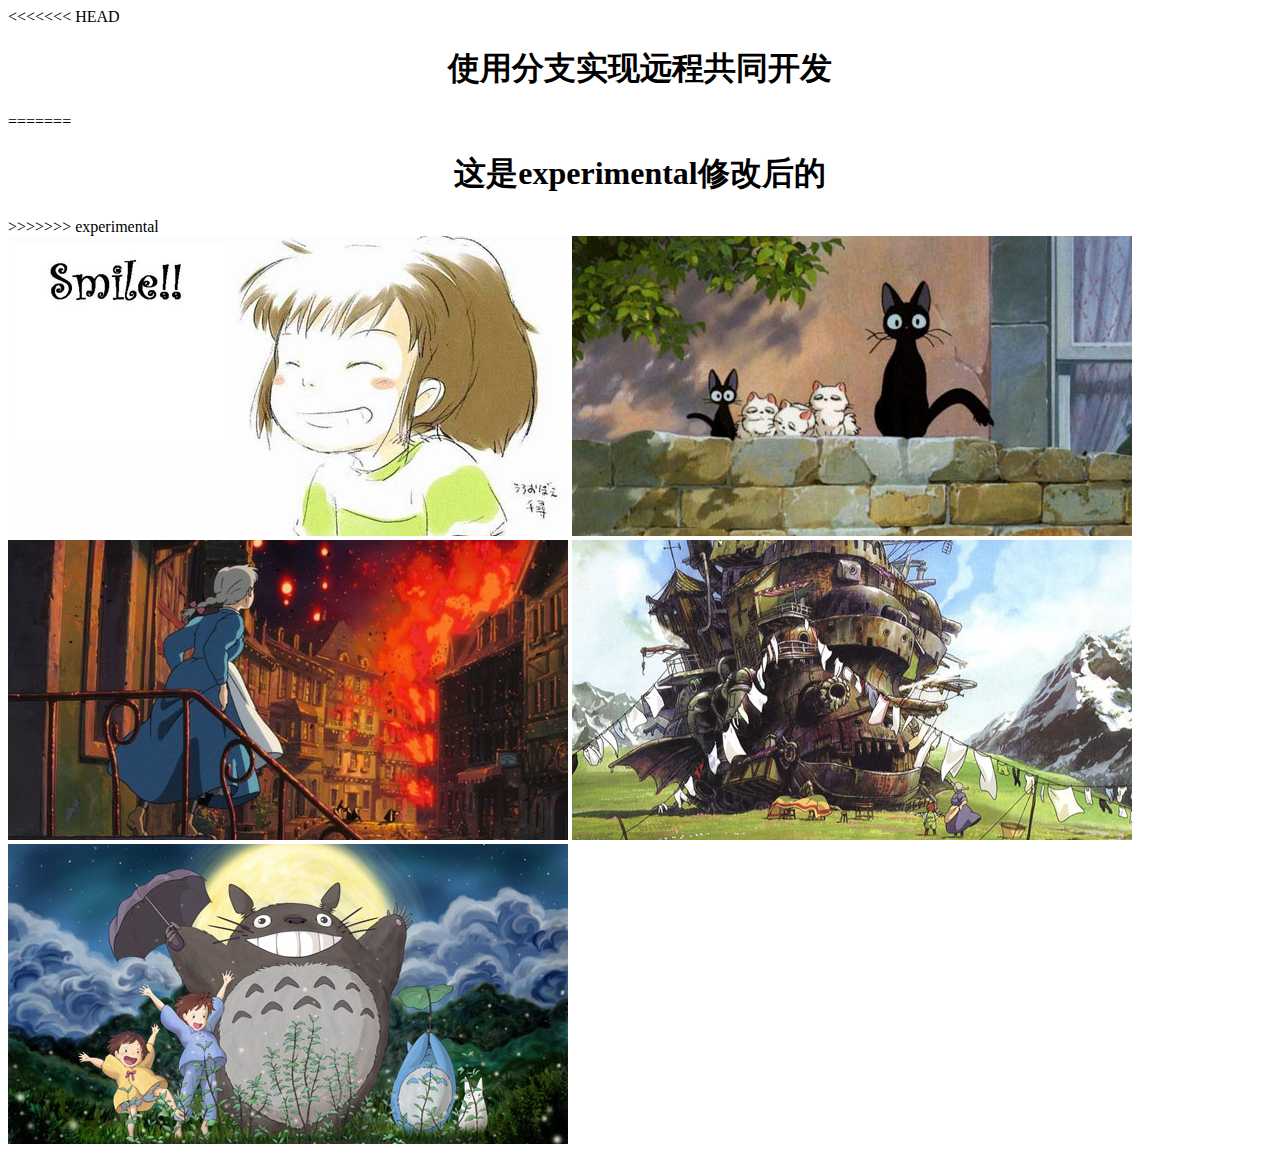
<file: index.html>
<!DOCTYPE html>
<html lang="en">
    <head>
        <meta charset="utf-8">
        <link rel="stylesheet" href="css/style.css" />
    </head>
    <body>
<<<<<<< HEAD
        <h1>使用分支实现远程共同开发</h1>
=======
        <h1>这是experimental修改后的</h1>
>>>>>>> experimental
        <div class="container">
            <img src="img/1a.jpg" alt="" />
            <img src="img/2a.jpg" alt="" />
            <img src="img/3a.jpg" alt="" />
            <img src="img/4a.jpg" alt="" />
            <img src="img/5a.jpg" alt="" />
        </div>

    </body>
</html>
</file>
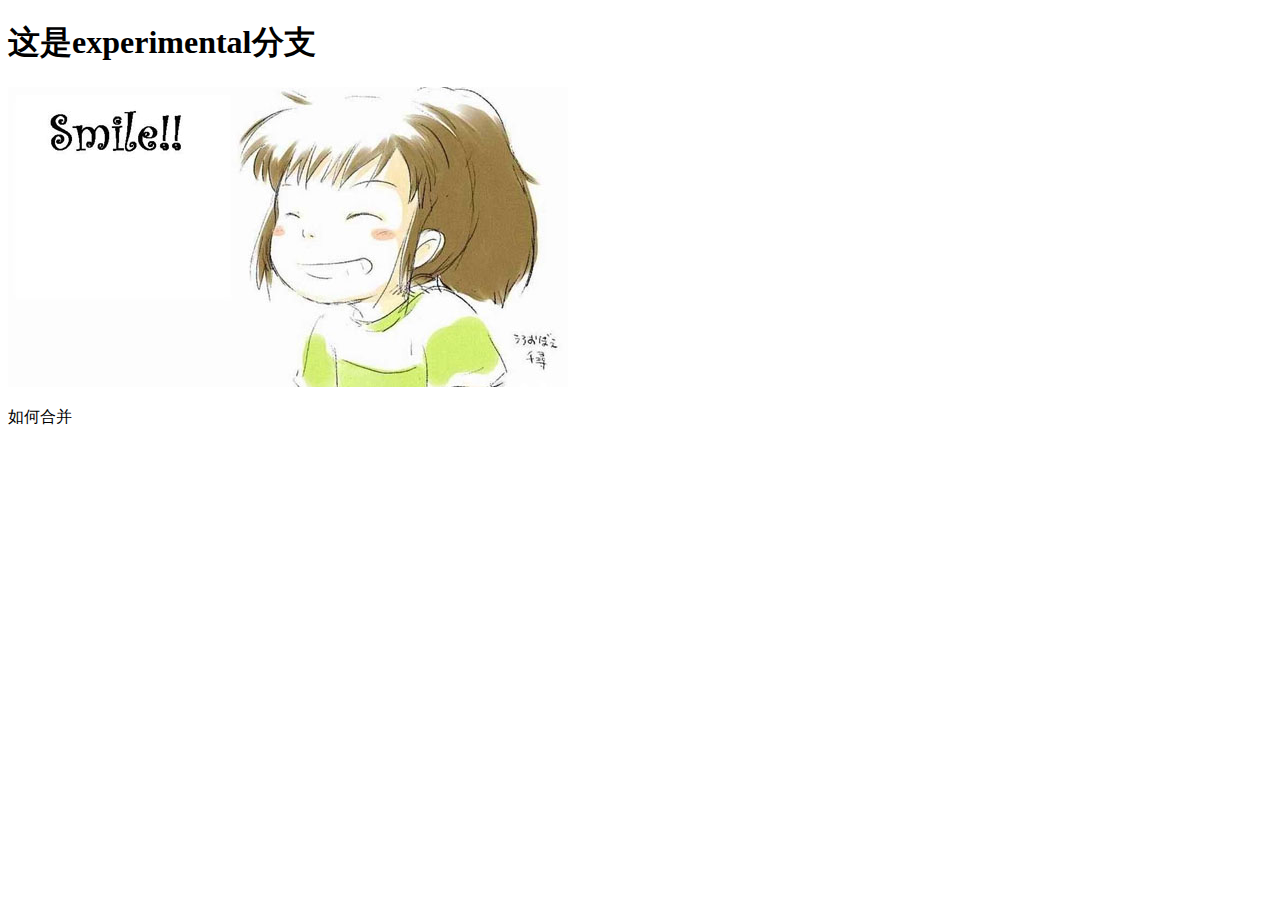
<file: index1.html>
<!DOCTYPE html>
<html lang="en">
    <head>
        <meta charset="utf-8">
    </head>
    <body>
        <h1>这是experimental分支</h1>
        <img src="img/1a.jpg" alt="" />
        <p>如何合并</p>
    </body>
</html>
</file>
<file: css/style.css>
/*
* @Author: anchen
* @Date:   2017-02-18 20:22:00
* @Last Modified by:   anchen
* @Last Modified time: 2017-02-18 20:24:31
*/
h1{
    text-align:center;
}
img{border:none;}
</file>
